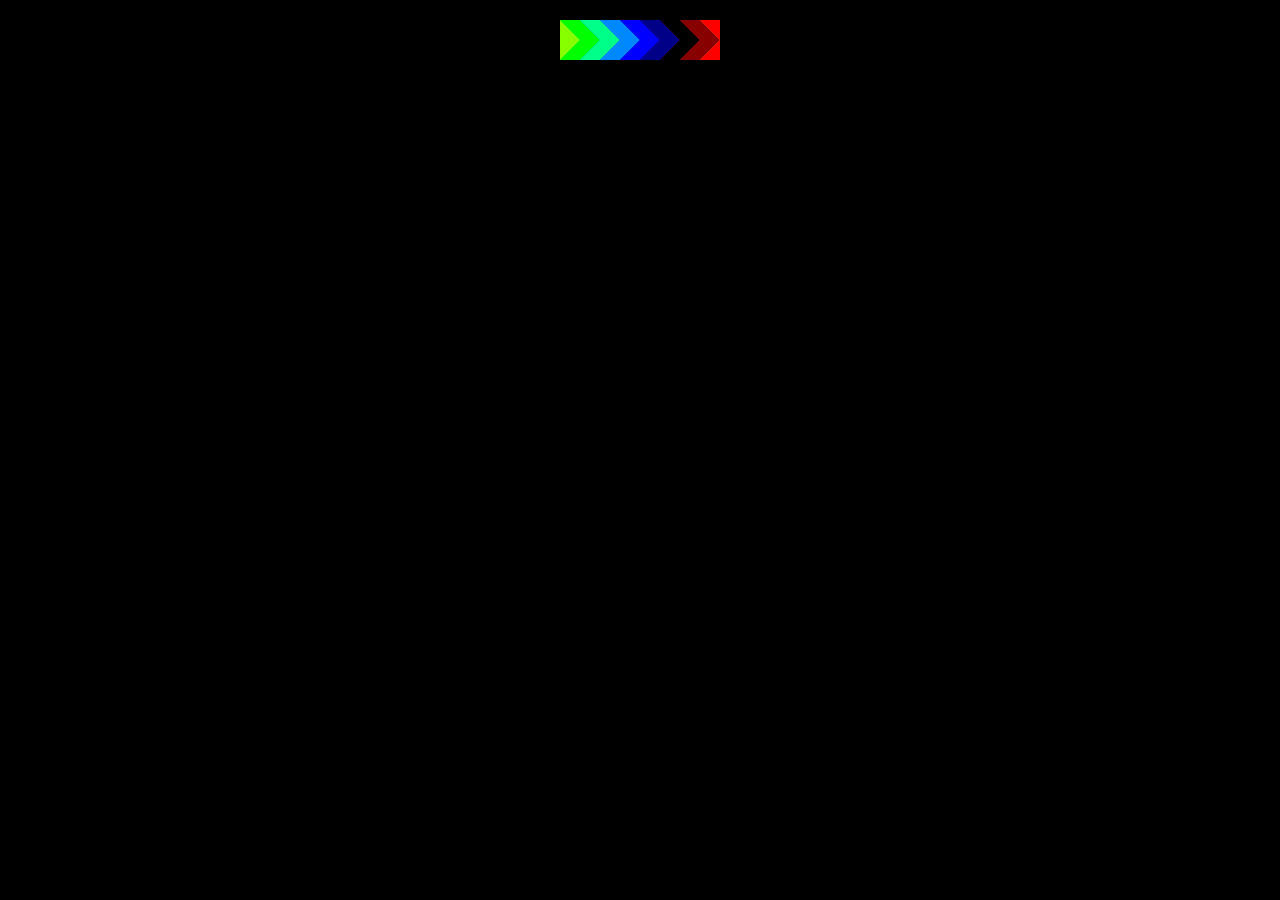
<file: Canvas/Index.html>
<!DOCTYPE html>
<html lang="en">
<head>
    <link rel="stylesheet" href="css/style.css">
    <meta charset="UTF-8">
    <title>Loader</title>

</head>
<body>
<canvas id="canvas" width="160" height="80" count="9" fps="1" ></canvas>
<script src="js/Script.js"></script>
</body>
</html>
</file>
<file: Canvas/css/style.css>
body {
    background-color: black;
    margin: auto;
    text-align: center;
}
</file>
